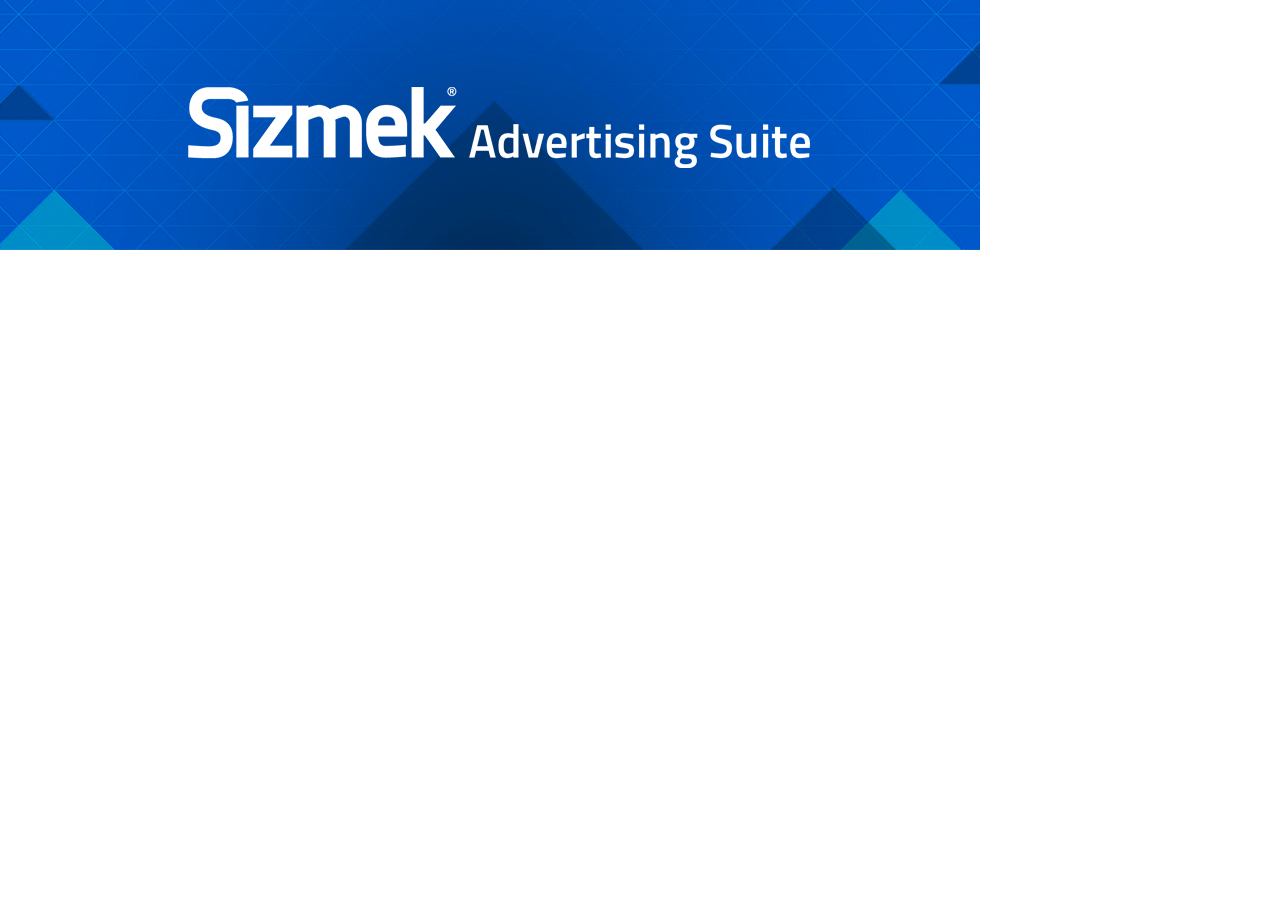
<file: TemplateFiles/index.html>
<!doctype html>
<html>

<head>
	<meta charset="utf-8" />
	<meta name="viewport" content="width=device-width, initial-scale=1" />
	<title>HTML5 Expandable to FullScreen</title>
	<link rel="stylesheet" href="style.css" />
	<script>EBModulesToLoad = ['EBAPI', 'EBCMD'];</script>
	<script type="text/javascript" src="http://ds.serving-sys.com/BurstingScript/adKit/adkit.js"></script>
	<script type="text/javascript" src="localPreview.js"></script>
	<script type="text/javascript" src="script.js"></script>
</head>

<body>
	<div id="banner">
		<button id="expandBtn" class="expandBtn"></button>
	</div>
</body>

</html>
</file>
<file: TemplateFiles/style.css>
/* RESET BLOCK */

html,
body,
div,
span,
h1,
h2,
h3,
h4,
h5,
h6,
p,
a,
img,
label,
tr,
th,
td,
canvas,
video {
	margin: 0;
	padding: 0;
	border: 0;
}

button {
	background: transparent;
	outline: none;
	border: none;
	cursor: pointer;
}

/* END RESET BLOCK */

html, body{
  width: 100%;
  height: 100%;
}

#banner {
	position: absolute;
	display: block;
	width: 980px;
	height: 250px;
	top: 0;
	left: 0;
	overflow: hidden;
	background: url('images/backup.jpg') no-repeat center;
}

.expandBtn{
	position: absolute;
	display: block;
	width: 100%;
	height: 100%;
	top: 0;
	left: 0;
}
</file>
